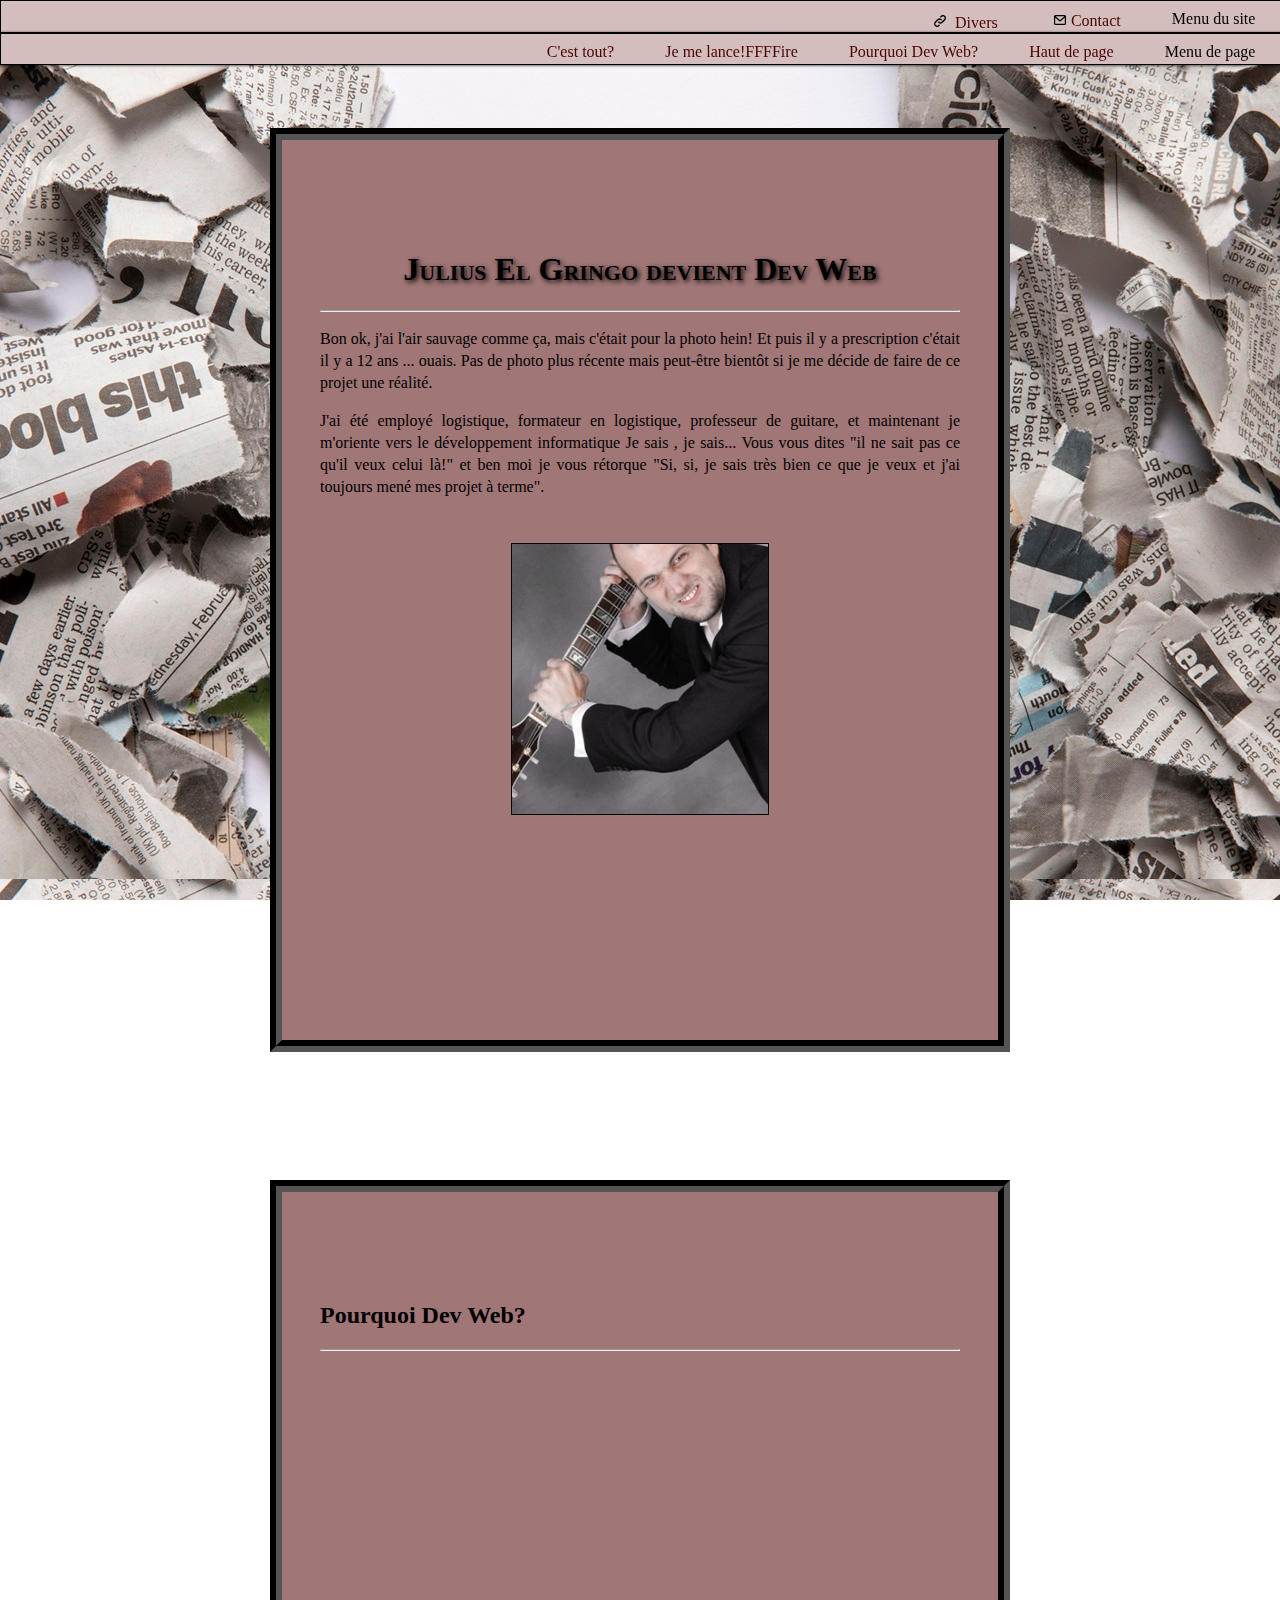
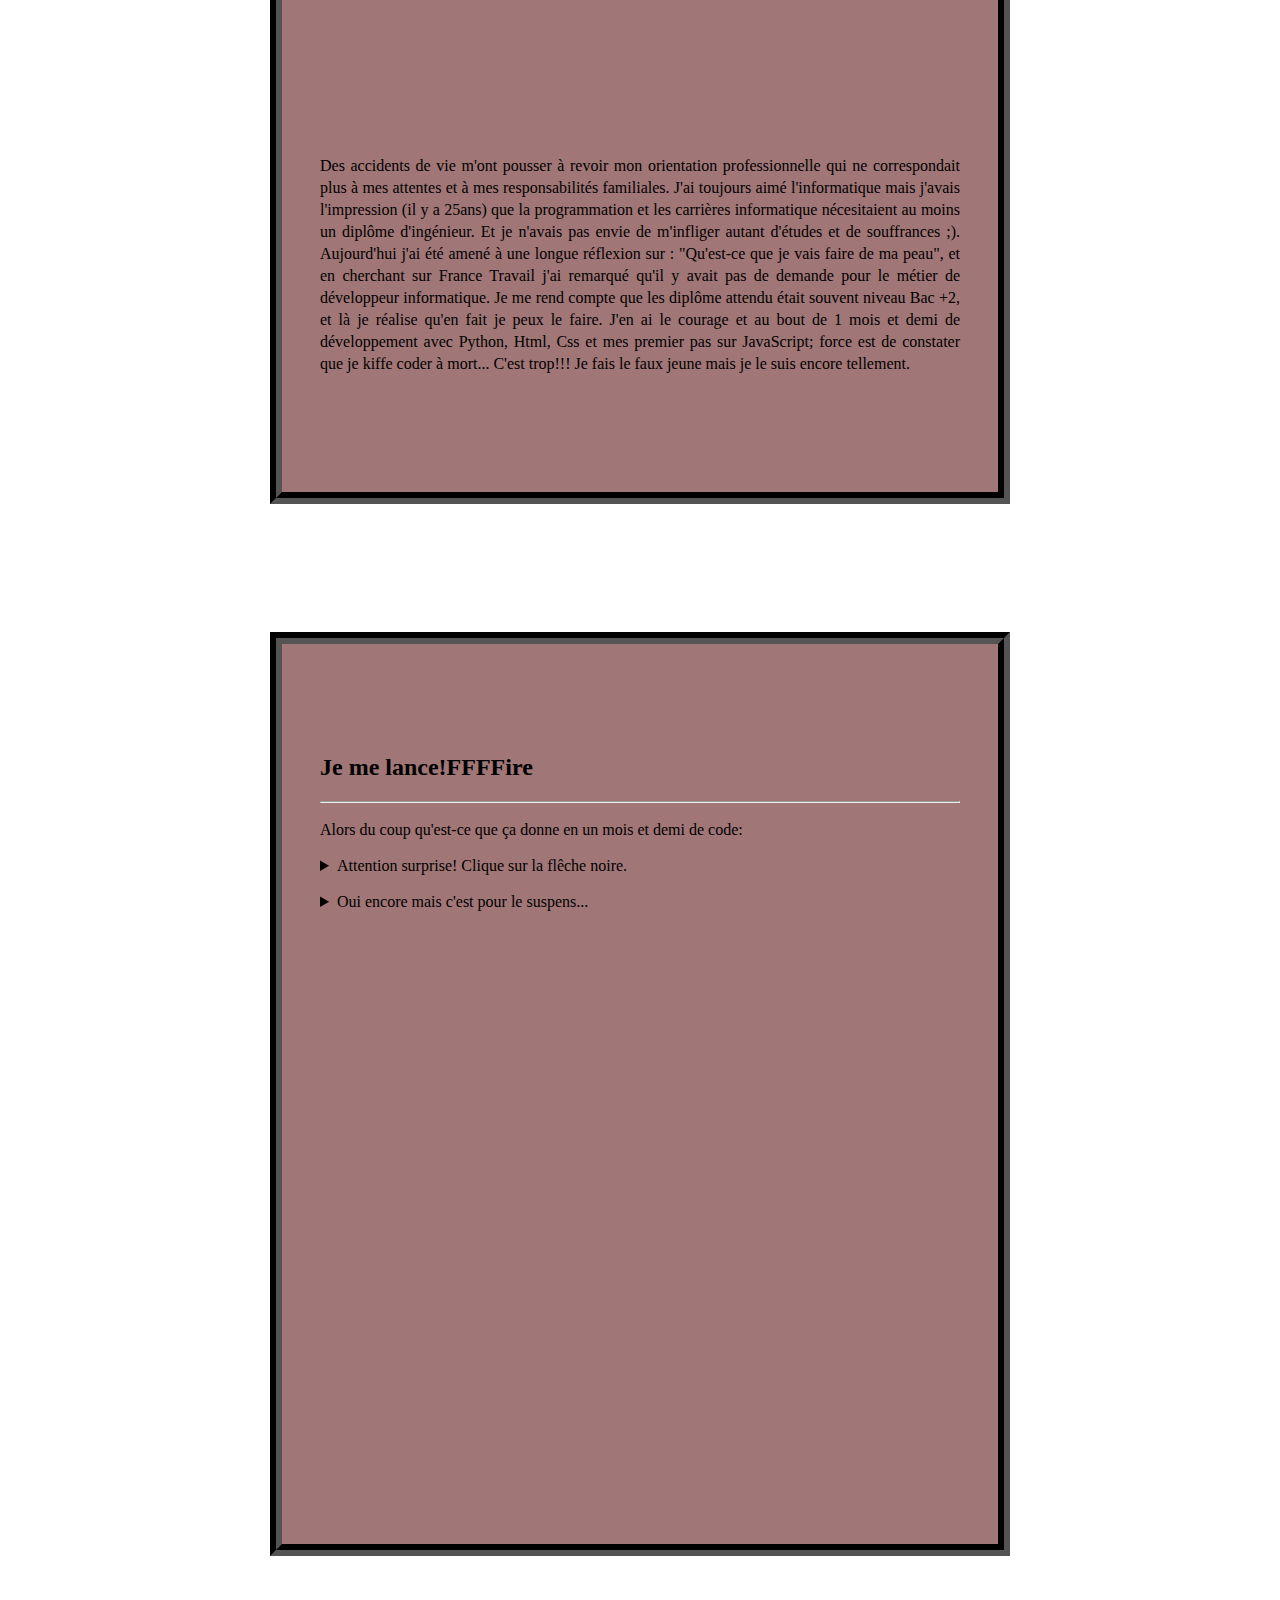
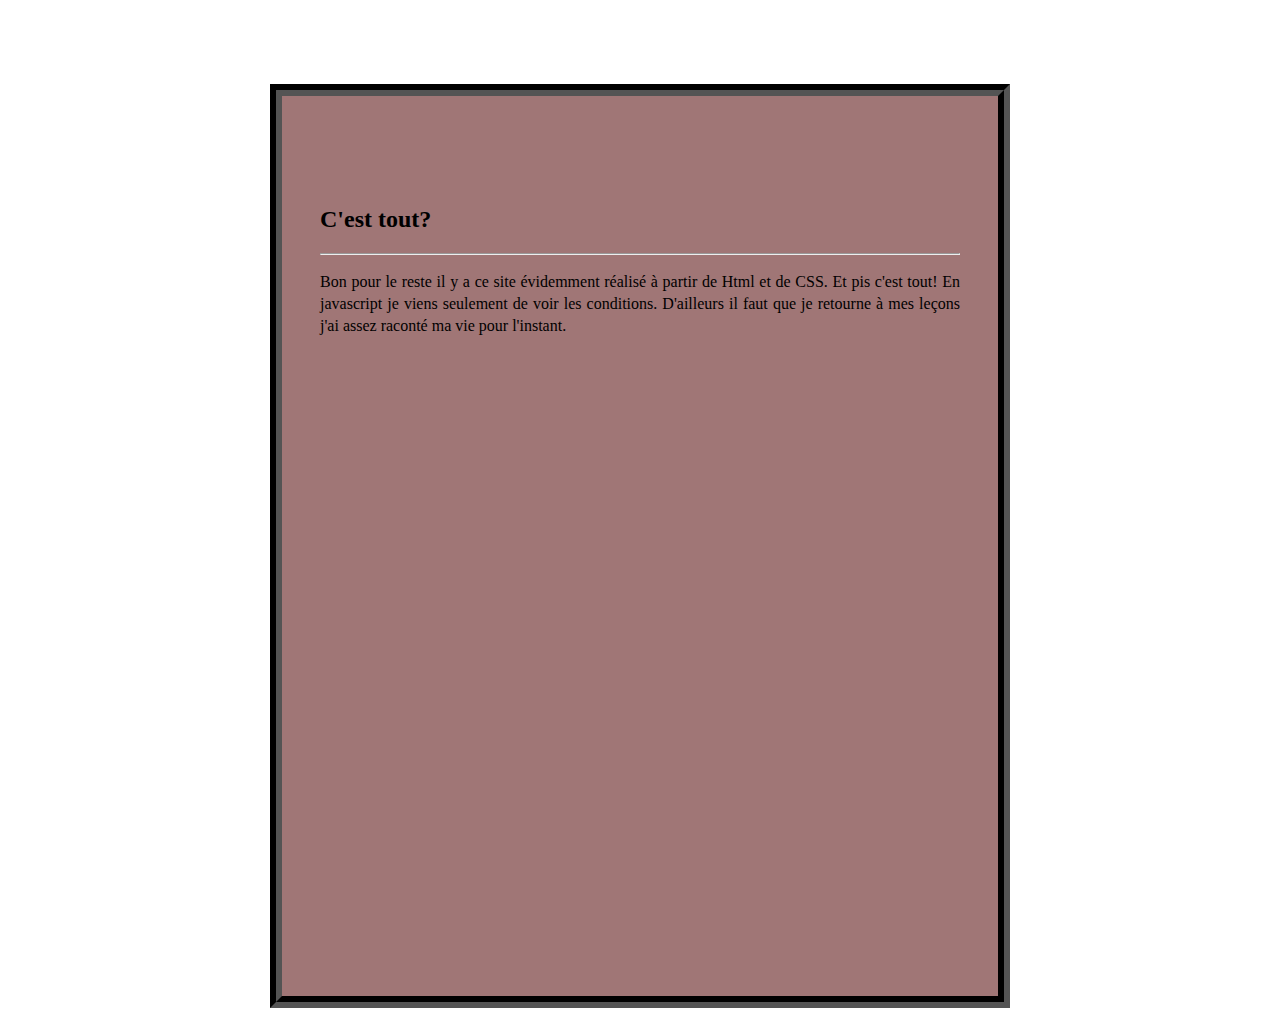
<file: index.html>
<!DOCTYPE html>
<html lan="fr">
  <head>
    <meta charset="utf-8" />
    <meta name="viewport" content="width=device-width, initial-scale=1.0">
    <title>Julius El Gringo devient Dev Web</title>
    <link rel="stylesheet" href="static/style.css"/>
  </head>
  <body>
    <header id="hautDePage">
      <h1>Julius El Gringo devient Dev Web</h1>
      <div class="menu">
        <nav class="sousMenu site">
            <div class="menuTitre">Menu du site</div>
            <div class="contact"><img id="puce" src="media/contact2.png"><a href="templates\contact.html" >Contact</a></div>
            <div class="divers"><img id="puce" src="media/divers2.png"> <a href="templates\Divers.html">Divers</a></div>
        </nav>
        <nav class="sousMenu page">
            <div class="menuTitre">Menu de page</div>
            <div class="header"><a href="#hautDePage">Haut de page</a></div>
            <div class="titre"><a href="#titre 1">Pourquoi Dev Web?</a></div>
            <div class="titre" ><a href="#titre 2" >Je me lance!FFFFire</a></div>
            <div class="titre" ><a href="#titre 3">C'est tout?</a></div>
        </nav>
      </div>
      <hr />
       
      <div class="container"></div>
        <p>
          Bon ok, j'ai l'air sauvage comme ça, mais c'était pour la photo hein! Et
          puis il y a prescription c'était il y a 12 ans ... ouais. Pas de photo
          plus récente mais peut-être bientôt si je me décide de faire de ce
          projet une réalité.
        </p>
        <p>
          J'ai été employé logistique, formateur en logistique, professeur de
          guitare, et maintenant je m'oriente vers le développement informatique
          Je sais , je sais... Vous vous dites "il ne sait pas ce qu'il veux celui
          là!" et ben moi je vous rétorque "Si, si, je sais très bien ce que je
          veux et j'ai toujours mené mes projet à terme".
        </p>
      </div>
      <div id="scroll">    
      </div>
    </header>
    <main>
      <section>
        <h2 id="titre 1">Pourquoi Dev Web?</h2><hr>
        <br>
        <div class="video">
          <iframe
            src="https://www.youtube.com/embed/iidKBB4U71g?si=cf9VefRAL4mkuadM"
            title="YouTube video player"
            frameborder="0"
            allow="accelerometer; autoplay; clipboard-write; encrypted-media; gyroscope; picture-in-picture; web-share"
            referrerpolicy="strict-origin-when-cross-origin"
            allowfullscreen
          ></iframe>
        </div>
        <p>
          Des accidents de vie m'ont pousser à revoir mon orientation
          professionnelle qui ne correspondait plus à mes attentes et à mes
          responsabilités familiales. J'ai toujours aimé l'informatique mais j'avais
          l'impression (il y a 25ans) que la programmation et les carrières
          informatique nécesitaient au moins un diplôme d'ingénieur. Et je n'avais
          pas envie de m'infliger autant d'études et de souffrances ;). Aujourd'hui
          j'ai été amené à une longue réflexion sur : "Qu'est-ce que je vais faire
          de ma peau", et en cherchant sur France Travail j'ai remarqué qu'il y
          avait pas de demande pour le métier de développeur informatique. Je me
          rend compte que les diplôme attendu était souvent niveau Bac +2, et là je
          réalise qu'en fait je peux le faire. J'en ai le courage et au bout de 1
          mois et demi de développement avec Python, Html, Css et mes premier pas
          sur JavaScript; force est de constater que je kiffe coder à mort... C'est
          trop!!! Je fais le faux jeune mais je le suis encore tellement.
        </p>
        <br>
      </section>
      <section>
        <h2 id="titre 2">Je me lance!FFFFire</h2>
        <hr>
        <p>Alors du coup qu'est-ce que ça donne en un mois et demi de code:</p>
        <div class="calc">
          <details>
            <summary>Attention surprise! Clique sur la flêche noire.</summary>
            <img class="cache" src="media\calculatrice.PNG" width=300px alt="Une calculatrice réaliser avec python" />
            <p>
              Oui, oui, c'est une calculatrice... là tu te dis: "Pas ouf!". Ne le dis
              pas trop fort je fais 1,83m et 80kg. J'ai mis 7h30 à coder cette merveille
              de technologie.
            </p>
          </details>
        </div>
        <br>
        <div class="calc">
          <details>
            <summary>Oui encore mais c'est pour le suspens...</summary>
            <img class="cache" src="media\horlogereveil.PNG" width=400px alt="Horloge et Réveil réaliser avec Python" />
            <p>
              La deuxième pièce de mon oeuvre est une magnifique horloge avec une
              fonction réveil visuel. OUI V I S U E L... je ne m'énerve pas c'est juste
              que je ne sais pas encore intégrer de piste audio mais ça va venir.
            </p>
          </details>
        </div>
        <br>
      </section>
      <section>
        <h2 id="titre 3">C'est tout?</h2>
        <hr>
        <div>
          <p>
            Bon pour le reste il y a ce site évidemment réalisé à partir de Html et de
            CSS. Et pis c'est tout! En javascript je viens seulement de voir les
            conditions. D'ailleurs il faut que je retourne à mes leçons j'ai assez
            raconté ma vie pour l'instant.
          </p>
        </div>
      </section>
    </main>
    <footer>

    </footer>
  </body>
</html>
</file>
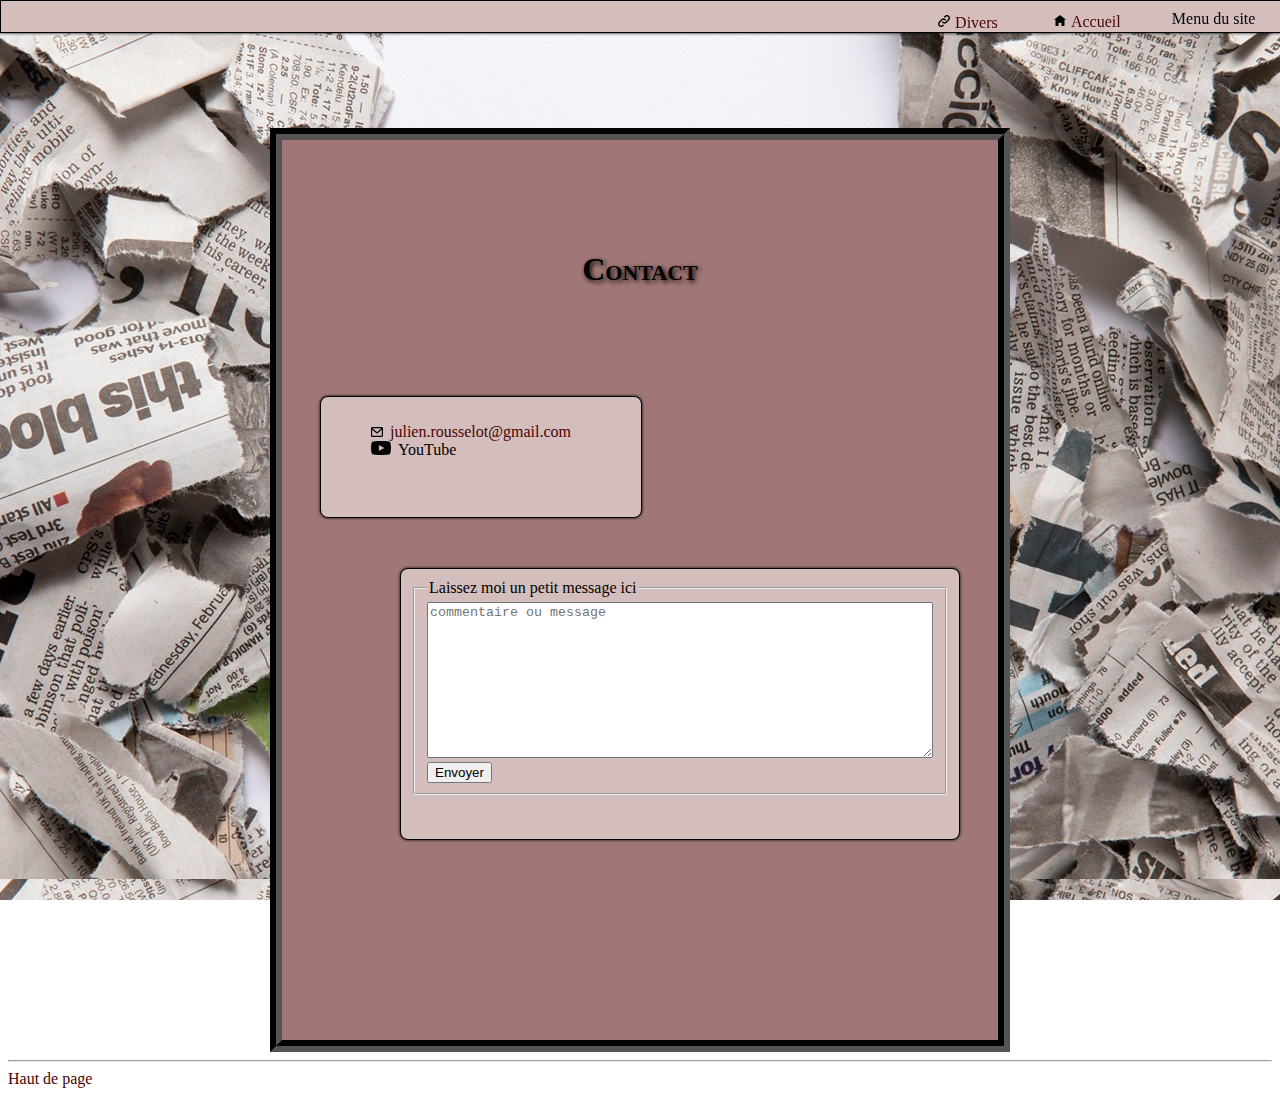
<file: templates/contact.html>
<!DOCTYPE html>
<html lan="fr">
  <head>
    <meta charset="utf-8" />
    <meta name="viewport" content="width=device-width, initial-scale=1.0">
    <title>Julius El Gringo devient Dev Web</title>
    <link rel="stylesheet" href="../static/style.css"/>
  </head>
  <body>
    <header id="hautDePage">
      <h1>Contact</h1>
      <div class="menu">
        <nav class="sousMenu" >
          <div class="menuTitre">Menu du site</div>
          <div class="accueil"><img id="puce" src="../media/accueil2.png"><a href="../index.html" >Accueil</a></div>
          <div class="divers"><img id="puce" src="../media/divers2.png"><a href="Divers.html">Divers</a></div>
        </nav>
      </div> 
      <br>
      <main>
        <br>
        <div class="container2">
          <div class="mesadresse">
            <ul>
              <li class="mail"><a href="juliuselgringo@gmail.com">julien.rousselot@gmail.com</a></li>
              <li class="youtube">YouTube</li>
            </ul>
          </div>
          <div class="message">
            <form name="IDmessage" method="post" id="iDmessage" action="">
              <fieldset form="message" name="formMessage" id="formMessage">
                <legend>Laissez moi un petit message ici</legend>
                  <textarea name="textField" id="textField" rows=10 cols=50  maxlength="200" placeholder="commentaire ou message"></textarea>
                  <br>
                  <input type="submit" name="valid_form" value="Envoyer">
              </fieldset>
            </form>
          </div>
        </div>
      </main>     
    </header>
    <hr>
    
    <footer>
      <nav><a href="#hautDePage">Haut de page</a></nav>
    </footer>
  </body>
</html>
</file>
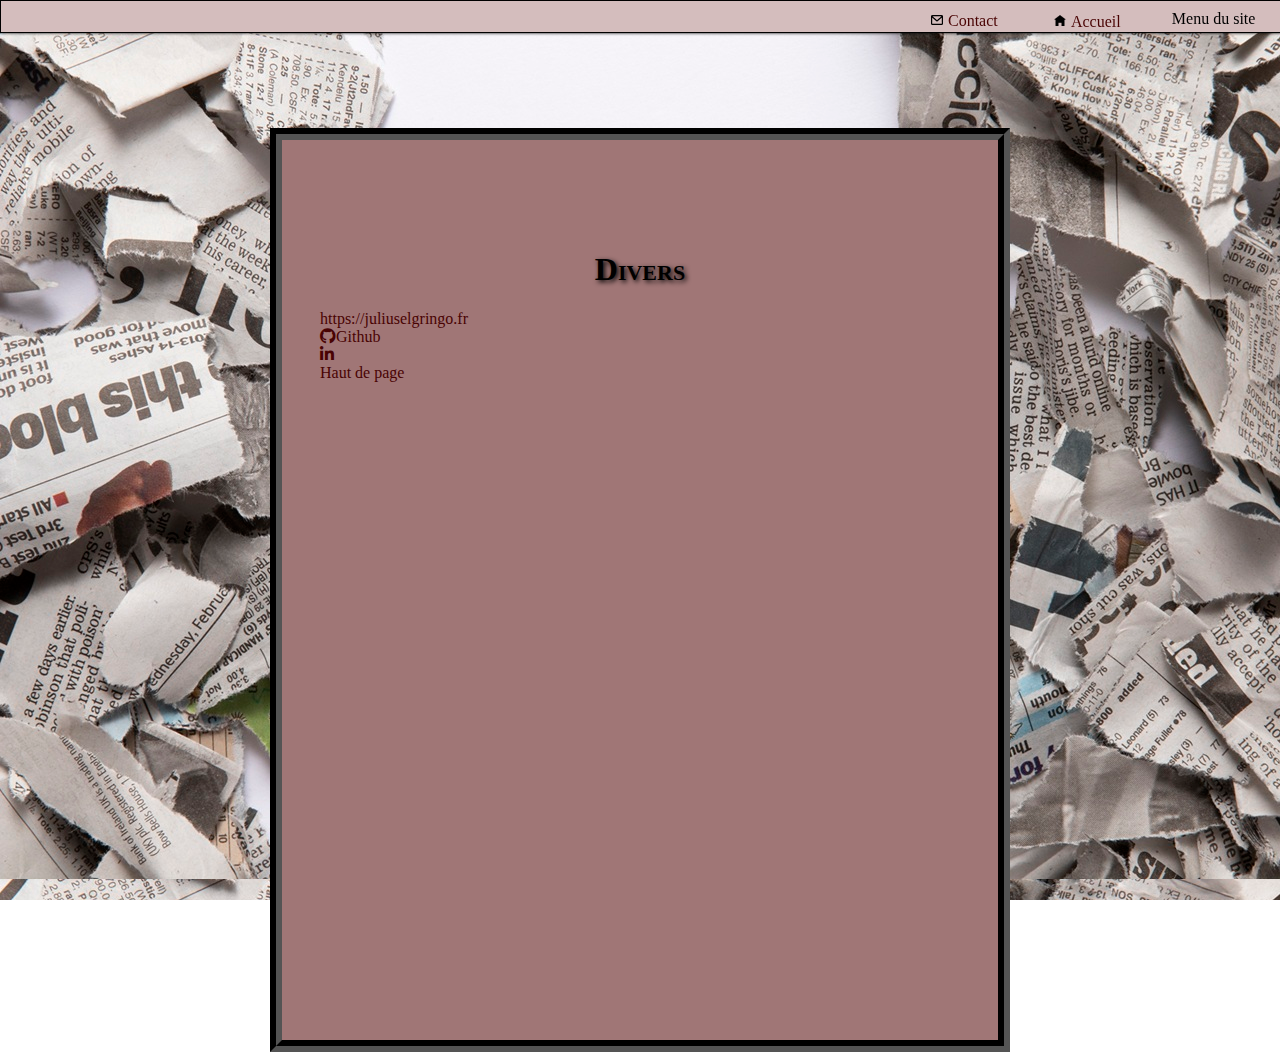
<file: templates/Divers.html>
<!DOCTYPE html>
<html lan="fr">
  <head>
    <meta charset="utf-8" />
    <meta name="viewport" content="width=device-width, initial-scale=1.0">
    <title>Julius El Gringo devient Dev Web</title>
    <link rel="stylesheet" href="../static/style.css"/>
    <link rel="stylesheet" href="https://use.fontawesome.com/releases/v5.8.2/css/all.css">
  </head>
  <body>
    <header id="hautDePage">
      <h1>Divers</h1>
      <div class="menu">
        <nav class="sousMenu">
          <div class="menuTitre">Menu du site</div>
          <div class="accueil"><img id="puce" src="../media/accueil2.png"><a href="../index.html" >Accueil</a></div>
          <div class="contact"><img id="puce" src="../media/contact2.png"><a href="contact.html">Contact</a></div>
        </nav>
      </div>
      <div>
        <a href="https://juliuselgringo.fr">https://juliuselgringo.fr</a><br>
        <a id="github-link" href="https://github.com/juliuselgringo" target="_blank" class="lien-contact"><i class="fab fa-github"></i>Github</a><br>
        <a id="linkedIn-link" href="https://www.linkedin.com/in/julien-rousselot-41bb119b/" target="_blank" class="lien-contact"><i class="fab fa-linkedin-in"></i></a>
      </div>
      <nav><a href="#hautDePage">Haut de page</a></nav>
    </header>
  </body>
</html>
</file>
<file: static/style.css>
html {
  background-image: url(bg.jpg);
  background-attachment: fixed;
}
body {
  margin-top: 10vw;
}

header, section{
  margin-top: 10vw;
  background-color: #a07676;
  width: 50vw;
  height: 100vh;
  margin-right: auto;
  margin-left: auto;
  padding-left: 3vw;
  padding-right: 3vw;
  border: 1vw groove black;
}

h1 {
  padding-top: 10vh;
  text-align: center;
  font-variant: small-caps;
  text-shadow: 2px 2px 5px black;
}

.menu{
  position:fixed;
  top: 0;
  left: 0;
  width: 100vw;
}

.sousMenu{
  display: flex;
  flex-direction: row-reverse;
  width: 100vw;
  height:2.4vw;
  background-color: #d4bdbd;
  border: 1px solid black;
  box-shadow: 0 0 3px black;

}

.accueil, .contact , .divers, .menuTitre, .titre, .header{
  padding-top: 1vh;
  padding-left: 2vw;
  padding-right: 2vw;
}

#puce{
  padding: 5px;
  vertical-align: bottom;
}

#scroll {
  background-image: url("../media/bio.JPG");
  background-attachment: fixed;
  background-repeat: no-repeat;
  background-position: bottom;
  background-color: rgb(0, 0, 0);
  background-size: 30vw;
  margin-left: auto;
  margin-right: auto;
  margin-top: 5vh;
  border: 1px solid black;
  width: 20vw;
  height: 30vh;
  z-index: 1;
}

p {
  text-align: justify;
  line-height: 22px;
}

h2{
  clear:both;
  padding-top: 10vh;
}

iframe
{
  width: 50vw;
  height: 28vw;
}


div.calc
{
  height: auto;
}
a
{
  color: #490303;
  text-decoration: none;
}
a:hover
{
  color:rgb(20, 15, 102);
}

.container2
{
  display: flex;
  flex-direction: column;
}
.mesadresse, .message
{
  background-color: #d4bdbd;
  border: 1px solid black;
  box-shadow: 0 0 3px black;
  border-radius:8px;
  padding: 10px;
}
.mesadresse
{
  margin-top: 50px;
  width: 300px;
  height: 100px;
}
.message
{
  margin-left: 80px;
  margin-top: 50px;
  height: 250px;
}
textarea
{
  width: 500px;
}
.mail
{
  list-style-image: url(../media/mail2.png);
  list-style-position:inside;
}
.youtube
{
  list-style-image: url(../media/youtube2.png);
  list-style-position:inside;
}

@media(max-width:1300px){
  html{
    background-image: url(bg2.jpg)
  }
}

@media(max-width: 770px){
 
  section, header{
    height:max-content;
  }

  #scroll {
    width: 40vw;
    height: 20vh;
    margin-bottom: 2vh;
  }

  .cache {
    display: flex;
    float: none;
    flex-direction:column;
  }
  img{
    width: 40vw;
  }
  
  .menu{
    display: flex;
    margin-top: 7vh;
    margin-bottom: 7vh;
    top: 2vh;
  }

  .sousMenu{
    display: flex;
    flex-direction: column;
    justify-content: center;
    text-align: center;
    position:fixed;
    font-size: 15px;
    margin-top: 10vh;
    width: 20vw;
    height: 60vh;
  }

  .page {
    right: 0;
  }

  #puce{
    display: none;
  }

  .mesadresse
  {
    width:40vw;
    word-wrap: break-word;
  }
  .message
  {
    width: 40vw;
    margin: 0;
  }
  textarea
  {
    width: 35vw;
  }
  ul{
    padding-left: 1vw;
  }
}
</file>
